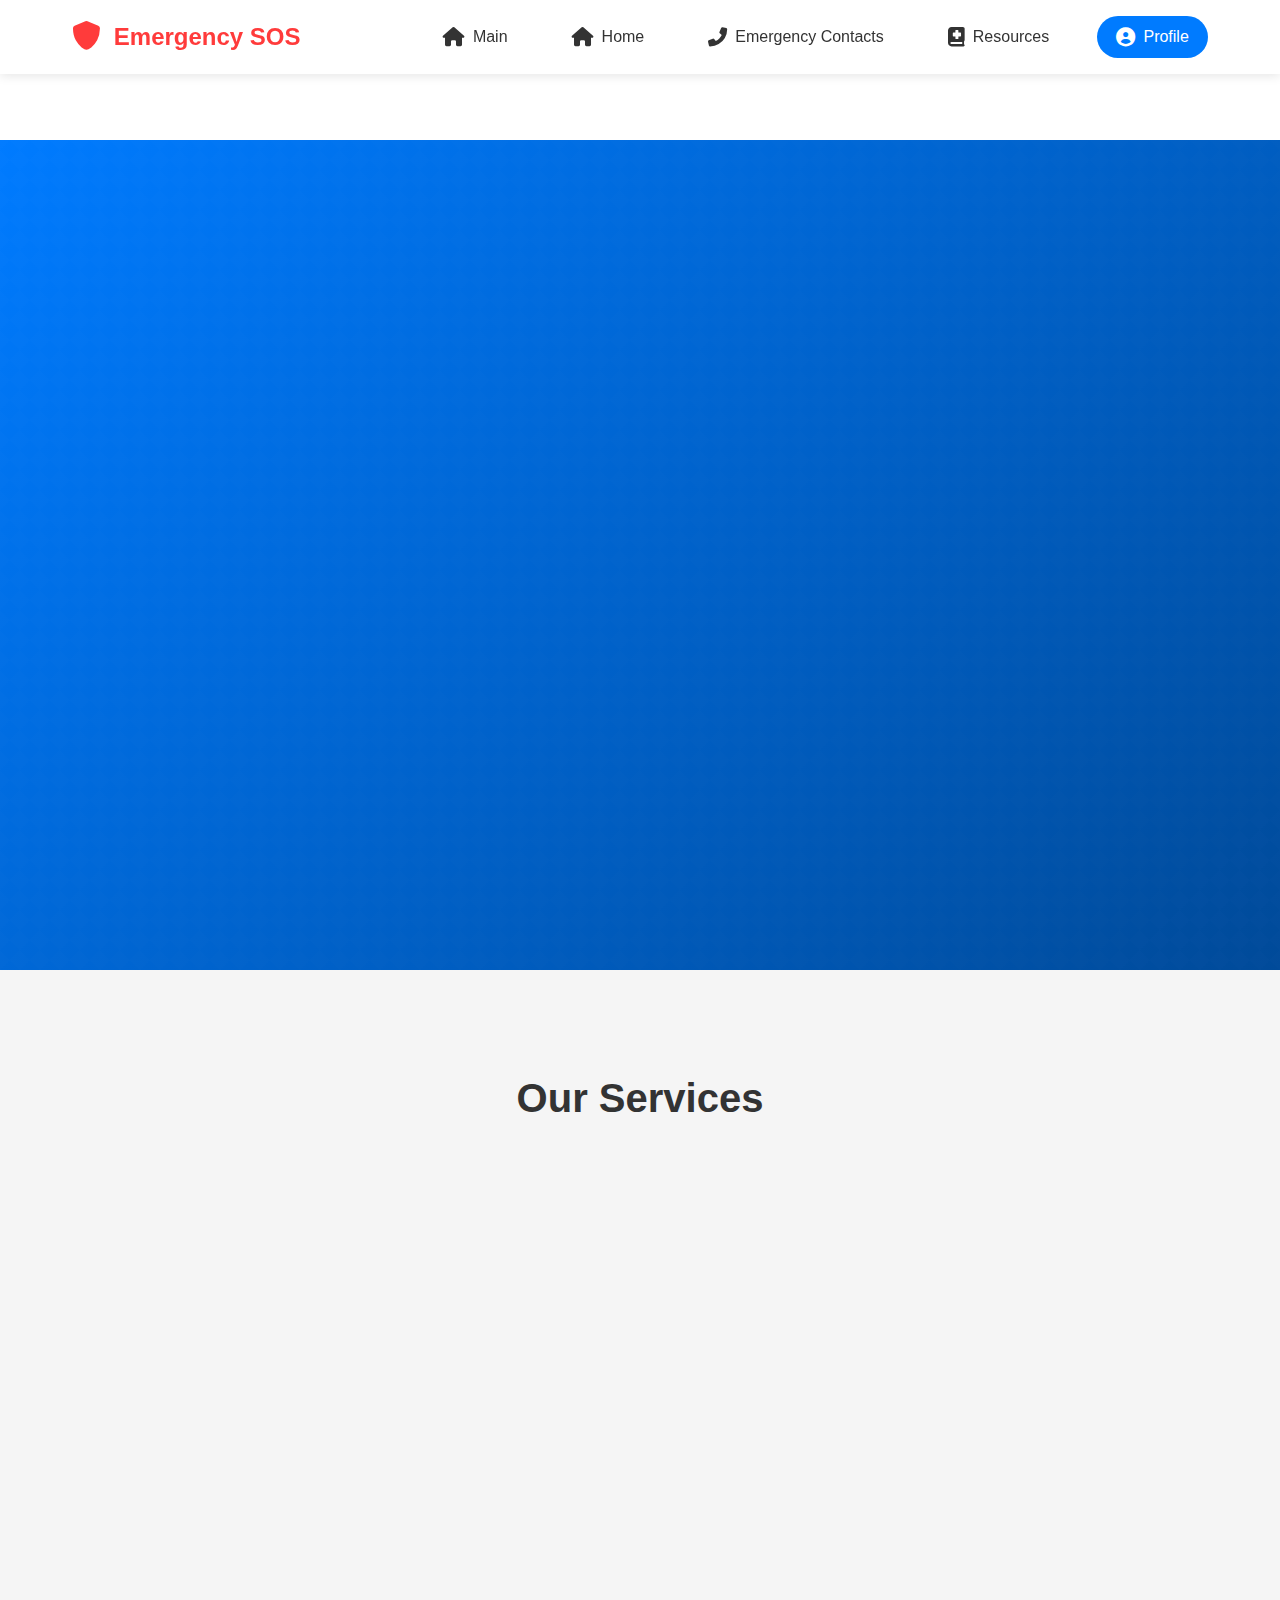
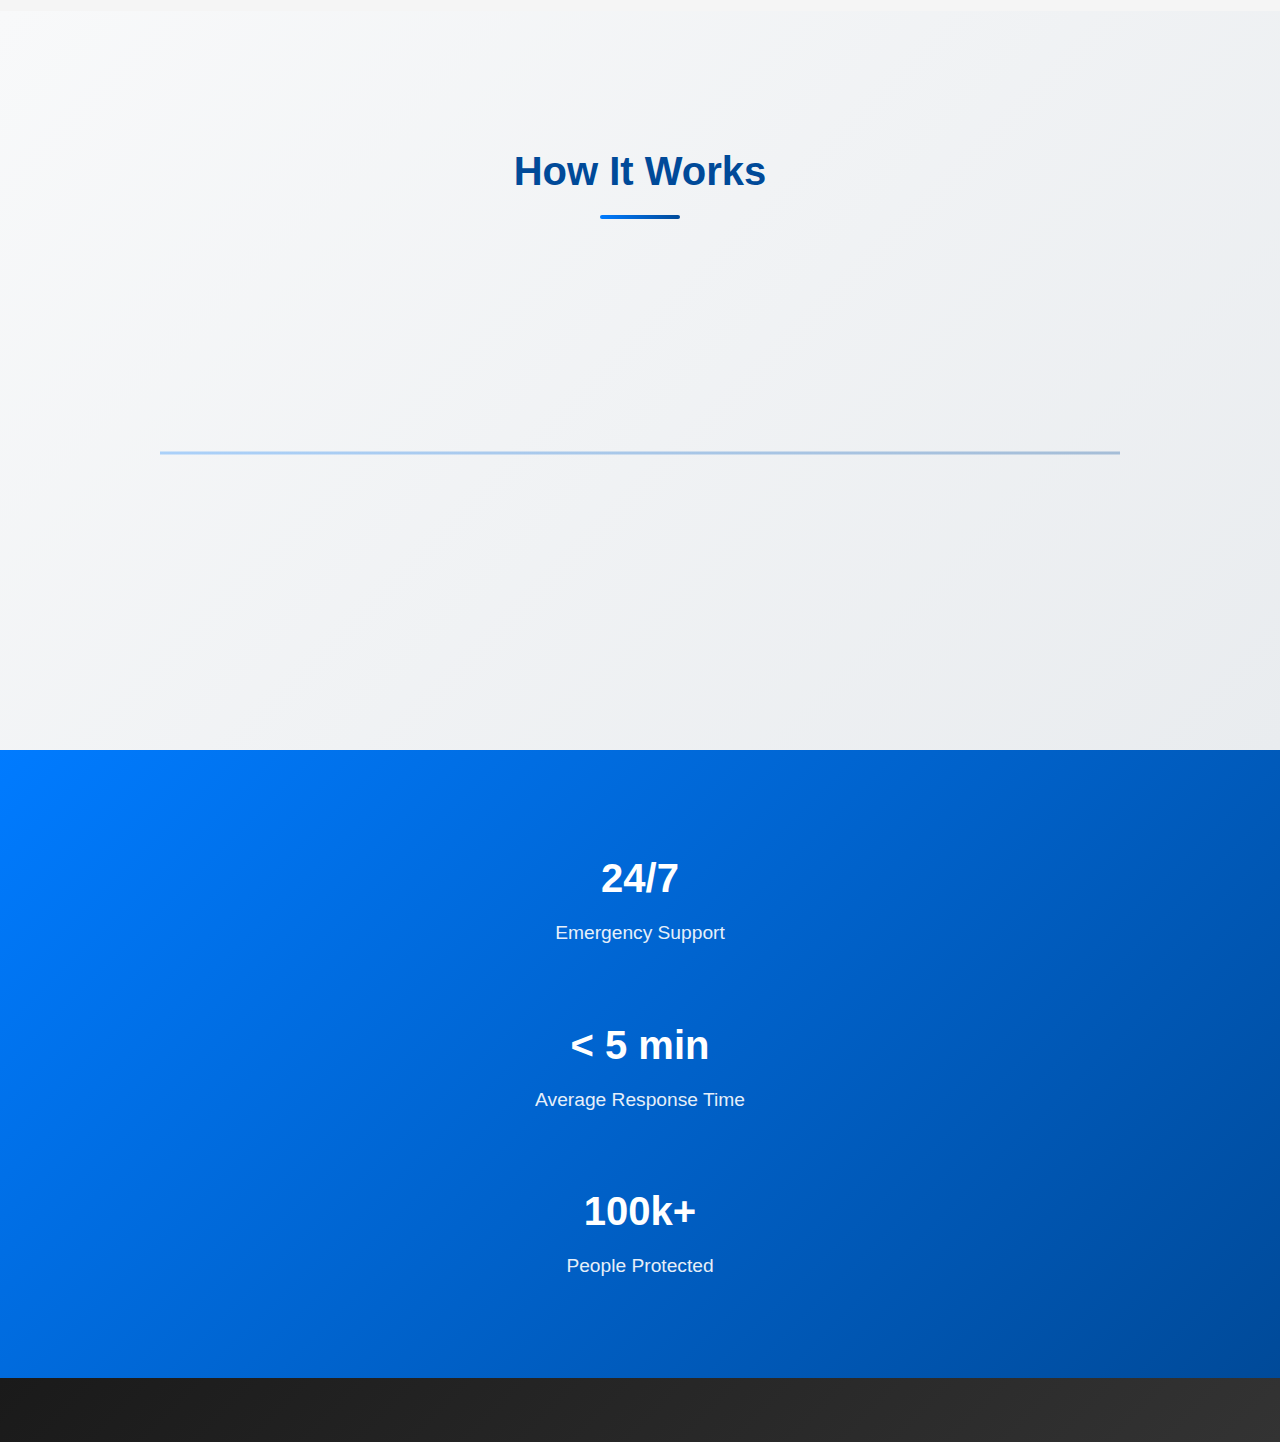
<file: home.html>
<!DOCTYPE html>
<html lang="en">
<head>
    <meta charset="UTF-8">
    <meta name="viewport" content="width=device-width, initial-scale=1.0">
    <title>Home - Emergency SOS System</title>
    <!-- CSS Files -->
    <link rel="stylesheet" href="style.css">
    <link rel="stylesheet" href="home.css">
    <link rel="stylesheet" href="https://cdnjs.cloudflare.com/ajax/libs/font-awesome/6.0.0/css/all.min.css">
</head>
<body>
    <!-- Include the same header/navbar -->
    <header>
        <nav>
            <div class="logo">
                <i class="fas fa-shield-alt"></i>
                <span>Emergency SOS</span>
            </div>
            <div class="nav-toggle" id="nav-toggle">
                <span></span>
                <span></span>
                <span></span>
            </div>
            <div class="nav-links">
                <a href="index.html" class="nav-link">
                    <i class="fas fa-house"></i>
                    <span>Main</span>
                </a>
                <a href="home.html" class="nav-link active">
                    <i class="fas fa-home"></i>
                    <span>Home</span>
                </a>
                <a href="emergency-contacts.html" class="nav-link">
                    <i class="fas fa-phone-alt"></i>
                    <span>Emergency Contacts</span>
                </a>
                <a href="resources.html" class="nav-link">
                    <i class="fas fa-book-medical"></i>
                    <span>Resources</span>
                </a>
                <a href="#profile" class="nav-link profile-link">
                    <i class="fas fa-user-circle"></i>
                    <span>Profile</span>
                </a>
            </div>
        </nav>
    </header>

    <main>
        <!-- Hero Section -->
        <section class="hero">
            <div class="hero-content">
                <h1>Your Safety is Our Priority</h1>
                <p>24/7 Emergency Response System for Immediate Assistance</p>
                <div class="hero-buttons">
                    <a href="#sos" class="primary-btn">Emergency SOS</a>
                    <a href="#learn" class="secondary-btn">Learn More</a>
                </div>
            </div>
        </section>

        <!-- Features Section -->
        <section class="features">
            <h2>Our Services</h2>
            <div class="features-grid">
                <div class="feature-card">
                    <i class="fas fa-ambulance"></i>
                    <h3>Quick Response</h3>
                    <p>Immediate emergency response with real-time location tracking</p>
                </div>
                <div class="feature-card">
                    <i class="fas fa-map-marked-alt"></i>
                    <h3>Location Services</h3>
                    <p>Precise location sharing with emergency responders</p>
                </div>
                <div class="feature-card">
                    <i class="fas fa-users"></i>
                    <h3>Family Alerts</h3>
                    <p>Automatic notifications to emergency contacts</p>
                </div>
                <div class="feature-card">
                    <i class="fas fa-comments"></i>
                    <h3>24/7 Support</h3>
                    <p>Round-the-clock emergency chat support</p>
                </div>
            </div>
        </section>

        <!-- How It Works Section -->
        <section class="how-it-works">
            <h2>How It Works</h2>
            <div class="steps-container">
                <div class="steps">
                    <div class="step-card">
                        <div class="step-number">1</div>
                        <div class="step-icon">
                            <i class="fas fa-exclamation-circle"></i>
                        </div>
                        <h3>Press SOS</h3>
                        <p>Activate emergency response with one tap in critical situations</p>
                        <div class="step-arrow">
                            <i class="fas fa-chevron-right"></i>
                        </div>
                    </div>
                    <div class="step-card">
                        <div class="step-number">2</div>
                        <div class="step-icon">
                            <i class="fas fa-location-dot"></i>
                        </div>
                        <h3>Share Location</h3>
                        <p>Your precise location is automatically shared with emergency services</p>
                        <div class="step-arrow">
                            <i class="fas fa-chevron-right"></i>
                        </div>
                    </div>
                    <div class="step-card">
                        <div class="step-number">3</div>
                        <div class="step-icon">
                            <i class="fas fa-truck-medical"></i>
                        </div>
                        <h3>Get Help</h3>
                        <p>Emergency responders are dispatched immediately to your location</p>
                    </div>
                </div>
                <div class="connection-line"></div>
            </div>
        </section>

        <!-- Statistics Section -->
        <section class="statistics">
            <div class="stat-card">
                <h3>24/7</h3>
                <p>Emergency Support</p>
            </div>
            <div class="stat-card">
                <h3>< 5 min</h3>
                <p>Average Response Time</p>
            </div>
            <div class="stat-card">
                <h3>100k+</h3>
                <p>People Protected</p>
            </div>
        </section>
    </main>

    <!-- Include the same footer -->
    <footer>
        <!-- Footer content remains the same -->
    </footer>

    <script src="script.js"></script>
</body>
</html>
</file>
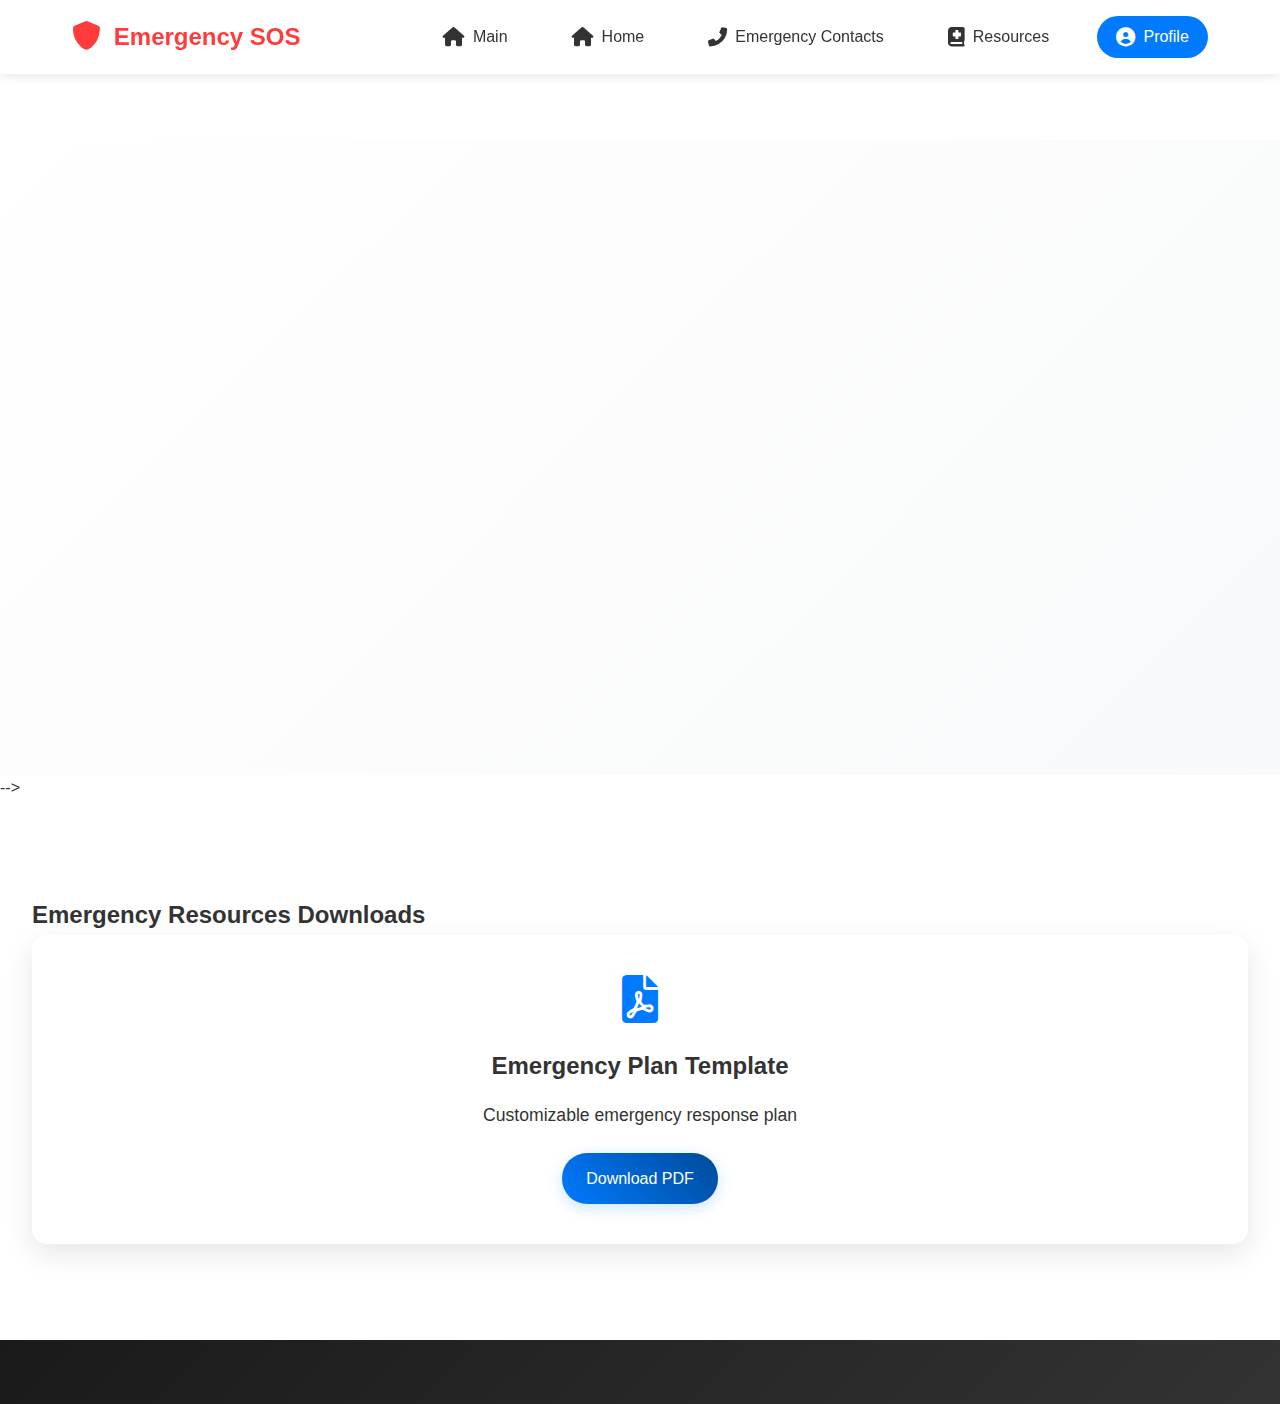
<file: resources.html>
<!DOCTYPE html>
<html lang="en">
<head>
    <meta charset="UTF-8">
    <meta name="viewport" content="width=device-width, initial-scale=1.0">
    <title>Resources - Emergency SOS System</title>
    <link rel="stylesheet" href="style.css">
    <link rel="stylesheet" href="resources.css">
    <link rel="stylesheet" href="https://cdnjs.cloudflare.com/ajax/libs/font-awesome/6.0.0/css/all.min.css">
</head>
<body>
    <!-- Same header/navbar -->
    <header>
        <nav>
            <div class="logo">
                <i class="fas fa-shield-alt"></i>
                <span>Emergency SOS</span>
            </div>
            <div class="nav-toggle" id="nav-toggle">
                <span></span>
                <span></span>
                <span></span>
            </div>
            <div class="nav-links">
                <a href="index.html" class="nav-link">
                    <i class="fas fa-house"></i>
                    <span>Main</span>
                </a>
                <a href="home.html" class="nav-link">
                    <i class="fas fa-home"></i>
                    <span>Home</span>
                </a>
                <a href="emergency-contacts.html" class="nav-link">
                    <i class="fas fa-phone-alt"></i>
                    <span>Emergency Contacts</span>
                </a>
                <a href="resources.html" class="nav-link active">
                    <i class="fas fa-book-medical"></i>
                    <span>Resources</span>
                </a>
                <a href="#profile" class="nav-link profile-link">
                    <i class="fas fa-user-circle"></i>
                    <span>Profile</span>
                </a>
            </div>
        </nav>
    </header>

    <main>
        <!-- Resource Categories -->
        <section class="resource-categories">
            <h1>Emergency Resources</h1>
            <div class="categories-grid">
                <div class="category-card">
                    <i class="fas fa-first-aid"></i>
                    <h3>First Aid Guides</h3>
                    <p>Step-by-step emergency first aid procedures</p>
                    <a href="#first-aid" class="category-link">Learn More</a>
                </div>
                <!-- More category cards -->
            </div>
        </section>

        <!-- Educational Content -->
        <!-- <section class="educational-content">
            <h2>Safety Education</h2>
            <div class="content-grid">
                <article class="content-card">
                    <img src="path/to/image.jpg" alt="Safety Training">
                    <h3>Emergency Preparedness</h3>
                    <p>Learn how to prepare for various emergencies</p>
                    <a href="#learn-more" class="read-more">Read More</a>
                </article>
                <!-- More content cards -->
            </div>
        </section> -->

        <!-- Downloads Section -->
        <section class="downloads">
            <h2>Emergency Resources Downloads</h2>
            <div class="downloads-grid">
                <div class="download-card">
                    <i class="fas fa-file-pdf"></i>
                    <h3>Emergency Plan Template</h3>
                    <p>Customizable emergency response plan</p>
                    <a href="#download" class="download-btn">Download PDF</a>
                </div>
                <!-- More download cards -->
            </div>
        </section>
    </main>

    <!-- Same footer -->
    <footer>
        <!-- ... footer content ... -->
    </footer>
</body>
</html>
</file>
<file: style.css>
:root {
    --primary-red: #ff3b3b;
    --primary-blue: #007bff;
    --dark-blue: #004a99;
    --white: #ffffff;
    --light-gray: #f5f5f5;
    --dark-gray: #333333;
}

* {
    margin: 0;
    padding: 0;
    box-sizing: border-box;
}

body {
    font-family: 'Arial', sans-serif;
    line-height: 1.6;
    color: var(--dark-gray);
    opacity: 1;
    transition: opacity 0.3s ease;
}

body.page-transition {
    opacity: 0;
}

/* Header Styles */
header {
    background-color: rgba(255, 255, 255, 0.95);
    backdrop-filter: blur(10px);
    box-shadow: 0 2px 10px rgba(0,0,0,0.1);
    position: fixed;
    width: 100%;
    top: 0;
    z-index: 1000;
    transition: all 0.3s ease;
}

header.scrolled {
    background-color: rgba(255, 255, 255, 0.98);
    box-shadow: 0 2px 20px rgba(0,0,0,0.1);
}

nav {
    display: flex;
    justify-content: space-between;
    align-items: center;
    padding: 1rem 2rem;
    max-width: 1200px;
    margin: 0 auto;
}

.logo {
    display: flex;
    align-items: center;
    gap: 0.8rem;
    font-size: 1.5rem;
    font-weight: bold;
    color: var(--primary-red);
    transition: transform 0.3s ease;
}

.logo:hover {
    transform: scale(1.05);
}

.logo i {
    font-size: 1.8rem;
    animation: shield-pulse 2s infinite;
}

@keyframes shield-pulse {
    0% {
        transform: scale(1);
    }
    50% {
        transform: scale(1.1);
    }
    100% {
        transform: scale(1);
    }
}

/* Navigation Links */
.nav-links {
    display: flex;
    gap: 2rem;
    align-items: center;
}

.nav-link {
    color: var(--dark-gray);
    text-decoration: none;
    font-weight: 500;
    display: flex;
    align-items: center;
    gap: 0.5rem;
    padding: 0.5rem 1rem;
    border-radius: 8px;
    transition: all 0.3s ease;
    position: relative;
}

.nav-link i {
    font-size: 1.2rem;
    transition: transform 0.3s ease;
}

.nav-link:hover {
    color: var(--primary-blue);
    background-color: rgba(0, 123, 255, 0.1);
}

.nav-link:hover i {
    transform: translateY(-2px);
}

.nav-link::after {
    content: '';
    position: absolute;
    bottom: -2px;
    left: 0;
    width: 100%;
    height: 2px;
    background-color: var(--primary-blue);
    transform: scaleX(0);
    transition: transform 0.3s ease;
}

.nav-link:hover::after {
    transform: scaleX(1);
}

/* Profile Link Special Styling */
.profile-link {
    background-color: var(--primary-blue);
    color: var(--white);
    border-radius: 25px;
    padding: 0.5rem 1.2rem;
}

.profile-link:hover {
    background-color: var(--dark-blue);
    color: var(--white);
    transform: translateY(-2px);
    box-shadow: 0 4px 10px rgba(0, 123, 255, 0.3);
}

.profile-link::after {
    display: none;
}

/* Mobile Navigation Toggle */
.nav-toggle {
    display: none;
    flex-direction: column;
    gap: 6px;
    cursor: pointer;
    padding: 0.5rem;
    z-index: 1001;
}

.nav-toggle span {
    display: block;
    width: 25px;
    height: 3px;
    background-color: var(--dark-gray);
    border-radius: 3px;
    transition: all 0.3s ease;
}

/* Main Content Spacing */
main {
    padding-top: 70px; /* Account for fixed header */
}

/* Emergency Panel Enhancements */
#emergency-panel {
    text-align: center;
    padding: 2rem 1rem;
    background: linear-gradient(135deg, var(--primary-blue), var(--dark-blue));
    color: var(--white);
    min-height: 100vh;
    display: flex;
    flex-direction: column;
    justify-content: center;
    align-items: center;
    gap: 2rem;
}

.tagline {
    max-width: 800px;
    margin: 0 auto;
}

#emergency-panel h1 {
    font-size: 3.5rem;
    margin-bottom: 1rem;
    text-shadow: 0 2px 4px rgba(0,0,0,0.2);
    background: linear-gradient(45deg, #fff, #f0f0f0);
    -webkit-background-clip: text;
    -webkit-text-fill-color: transparent;
    animation: glow 2s ease-in-out infinite alternate;
}

.subtitle {
    font-size: 1.5rem;
    opacity: 0.9;
    margin-bottom: 2rem;
    font-weight: 300;
    text-shadow: 0 2px 4px rgba(0,0,0,0.1);
}

/* SOS Button Enhancement */
.sos-container {
    width: 100%;
    display: flex;
    justify-content: center;
    align-items: center;
    margin: 2rem 0;
}

#sos-button {
    width: 250px;
    height: 250px;
    border-radius: 50%;
    background: radial-gradient(circle at center, #ff3b3b, #ff0000);
    color: var(--white);
    border: none;
    font-size: 3rem;
    cursor: pointer;
    display: flex;
    flex-direction: column;
    align-items: center;
    justify-content: center;
    gap: 0.5rem;
    transition: all 0.3s ease;
    position: relative;
    box-shadow: 0 0 30px rgba(255, 0, 0, 0.3);
}

#sos-button i {
    font-size: 4rem;
    margin-bottom: 0.5rem;
}

#sos-button .sos-hint {
    font-size: 1rem;
    opacity: 0.8;
}

#sos-button:hover {
    transform: scale(1.05);
    box-shadow: 0 0 50px rgba(255, 0, 0, 0.5);
}

#sos-button:active {
    transform: scale(0.95);
    background: radial-gradient(circle at center, #ff0000, #cc0000);
}

/* Enhanced Pulse Animation */
.pulse {
    animation: pulse 2s infinite;
}

@keyframes pulse {
    0% {
        box-shadow: 0 0 0 0 rgba(255, 59, 59, 0.7);
    }
    70% {
        box-shadow: 0 0 0 30px rgba(255, 59, 59, 0);
    }
    100% {
        box-shadow: 0 0 0 0 rgba(255, 59, 59, 0);
    }
}

@keyframes glow {
    from {
        text-shadow: 0 0 5px #fff, 0 0 10px #fff, 0 0 15px var(--primary-blue);
    }
    to {
        text-shadow: 0 0 10px #fff, 0 0 20px #fff, 0 0 30px var(--primary-blue);
    }
}

/* Quick Actions Enhancement */
.quick-actions {
    display: flex;
    gap: 2rem;
    justify-content: center;
    flex-wrap: wrap;
    margin-top: 2rem;
    width: 100%;
    max-width: 1200px;
    padding: 0 1rem;
}

.action-btn {
    flex: 1;
    min-width: 250px;
    max-width: 300px;
    padding: 1.5rem;
    border: none;
    border-radius: 15px;
    background: rgba(255, 255, 255, 0.95);
    color: var(--primary-blue);
    cursor: pointer;
    transition: all 0.3s ease;
    position: relative;
    overflow: hidden;
}

.btn-content {
    display: flex;
    flex-direction: column;
    align-items: center;
    gap: 0.5rem;
}

.action-btn i {
    font-size: 2rem;
    margin-bottom: 0.5rem;
}

.action-btn span {
    font-size: 1.2rem;
    font-weight: 600;
}

.btn-description {
    font-size: 0.9rem;
    opacity: 0.8;
    font-weight: normal;
}

.action-btn:hover {
    transform: translateY(-5px);
    background: var(--white);
    box-shadow: 0 10px 20px rgba(0,0,0,0.2);
}

.action-btn:active {
    transform: translateY(0);
}

/* Ripple Effect */
.ripple {
    position: relative;
    overflow: hidden;
}

.ripple::after {
    content: '';
    position: absolute;
    width: 100%;
    height: 100%;
    top: 0;
    left: 0;
    background: rgba(255, 255, 255, 0.3);
    transform: scale(0);
    transition: transform 0s;
    border-radius: 15px;
}

.ripple:active::after {
    transform: scale(2);
    transition: transform 0.5s;
    opacity: 0;
}

/* Responsive Design Enhancement */
@media (max-width: 768px) {
    #emergency-panel {
        padding: 4rem 1rem;
    }

    #emergency-panel h1 {
        font-size: 2.5rem;
    }

    .subtitle {
        font-size: 1.2rem;
    }

    #sos-button {
        width: 200px;
        height: 200px;
        font-size: 2.5rem;
    }

    #sos-button i {
        font-size: 3rem;
    }

    .quick-actions {
        flex-direction: column;
        align-items: center;
        gap: 1rem;
    }

    .action-btn {
        width: 100%;
        max-width: none;
    }

    .nav-toggle {
        display: flex;
    }

    .nav-links {
        position: fixed;
        top: 0;
        right: -100%;
        height: 100vh;
        width: 80%;
        max-width: 300px;
        background-color: var(--white);
        flex-direction: column;
        padding: 5rem 2rem;
        transition: all 0.3s ease;
        box-shadow: -5px 0 15px rgba(0,0,0,0.1);
    }

    .nav-links.active {
        right: 0;
    }

    .nav-link {
        width: 100%;
        justify-content: flex-start;
        padding: 1rem;
    }

    .nav-link::after {
        display: none;
    }

    /* Hamburger Animation */
    .nav-toggle.active span:nth-child(1) {
        transform: translateY(9px) rotate(45deg);
    }

    .nav-toggle.active span:nth-child(2) {
        opacity: 0;
    }

    .nav-toggle.active span:nth-child(3) {
        transform: translateY(-9px) rotate(-45deg);
    }
}

@media (max-width: 480px) {
    #emergency-panel h1 {
        font-size: 2rem;
    }

    #sos-button {
        width: 150px;
        height: 150px;
        font-size: 2rem;
    }

    #sos-button i {
        font-size: 2.5rem;
    }
}

/* Map Section Enhancement */
#map-section {
    display: grid;
    grid-template-columns: 2fr 1fr;
    gap: 2rem;
    padding: 2rem;
    margin-top: 2rem;
    max-width: 1400px;
    margin: 2rem auto;
}

.map-container {
    position: relative;
    border-radius: 15px;
    overflow: hidden;
    box-shadow: 0 4px 20px rgba(0,0,0,0.1);
    transition: transform 0.3s ease;
}

.map-container:hover {
    transform: translateY(-5px);
}

#map {
    height: 600px;
    width: 100%;
    border-radius: 15px;
    opacity: 0;
    transform: translateY(20px);
}

.animate-in {
    animation: fadeInUp 0.6s ease forwards;
}

@keyframes fadeInUp {
    from {
        opacity: 0;
        transform: translateY(20px);
    }
    to {
        opacity: 1;
        transform: translateY(0);
    }
}

.map-overlay {
    position: absolute;
    top: 1rem;
    right: 1rem;
    z-index: 1;
}

.map-controls {
    display: flex;
    gap: 0.5rem;
    background: rgba(255, 255, 255, 0.9);
    padding: 0.5rem;
    border-radius: 10px;
    backdrop-filter: blur(5px);
}

.map-btn {
    width: 40px;
    height: 40px;
    border: none;
    border-radius: 8px;
    background: var(--white);
    color: var(--primary-blue);
    cursor: pointer;
    transition: all 0.3s ease;
    display: flex;
    align-items: center;
    justify-content: center;
    font-size: 1.2rem;
    box-shadow: 0 2px 5px rgba(0,0,0,0.1);
}

.map-btn:hover {
    background: var(--primary-blue);
    color: var(--white);
    transform: translateY(-2px);
}

/* Nearby Services Enhancement */
#nearby-services {
    background: var(--white);
    border-radius: 15px;
    box-shadow: 0 4px 20px rgba(0,0,0,0.1);
    overflow: hidden;
    opacity: 0;
    transform: translateX(20px);
}

.services-header {
    padding: 1.5rem;
    background: linear-gradient(to right, var(--primary-blue), var(--dark-blue));
    color: var(--white);
}

.services-header h3 {
    margin-bottom: 1rem;
    font-size: 1.5rem;
}

.services-filter {
    display: flex;
    gap: 0.5rem;
    flex-wrap: wrap;
}

.filter-btn {
    padding: 0.5rem 1rem;
    border: none;
    border-radius: 20px;
    background: rgba(255, 255, 255, 0.2);
    color: var(--white);
    cursor: pointer;
    transition: all 0.3s ease;
    font-size: 0.9rem;
    display: flex;
    align-items: center;
    gap: 0.5rem;
}

.filter-btn:hover,
.filter-btn.active {
    background: var(--white);
    color: var(--primary-blue);
}

#services-list {
    max-height: 450px;
    overflow-y: auto;
    padding: 1rem;
}

.service-item {
    display: flex;
    justify-content: space-between;
    align-items: center;
    gap: 1rem;
    padding: 1.5rem;
    margin-bottom: 1rem;
    background: var(--white);
    border-radius: 10px;
    box-shadow: 0 2px 10px rgba(0,0,0,0.05);
    transition: all 0.3s ease;
    border-left: 4px solid var(--primary-blue);
}

.service-content {
    display: flex;
    align-items: center;
    gap: 1rem;
    flex: 1;
}

.service-icon {
    width: 50px;
    height: 50px;
    display: flex;
    align-items: center;
    justify-content: center;
    background: rgba(0, 123, 255, 0.1);
    border-radius: 50%;
    color: var(--primary-blue);
    font-size: 1.5rem;
}

.service-details {
    flex: 1;
}

.service-details h4 {
    margin-bottom: 0.5rem;
    color: var(--dark-gray);
    font-size: 1.1rem;
}

.service-details p {
    color: var(--dark-gray);
    font-size: 0.9rem;
    margin: 0.2rem 0;
}

.emergency-phone {
    color: var(--primary-red) !important;
    font-weight: bold;
}

.service-actions {
    display: flex;
    gap: 0.5rem;
    flex-wrap: wrap;
}

/* Map Info Window Styles */
.service-info {
    padding: 0.5rem;
    max-width: 300px;
}

.service-info h3 {
    margin-bottom: 0.5rem;
    color: var(--primary-blue);
}

.service-info p {
    margin-bottom: 0.5rem;
}

.map-action-btn {
    padding: 0.5rem 1rem;
    border: none;
    border-radius: 5px;
    background: var(--primary-blue);
    color: var(--white);
    cursor: pointer;
    transition: all 0.3s ease;
    display: flex;
    align-items: center;
    gap: 0.5rem;
    margin-top: 0.5rem;
    width: 100%;
}

.map-action-btn:hover {
    background: var(--dark-blue);
}

/* Custom Scrollbar */
.custom-scrollbar {
    scrollbar-width: thin;
    scrollbar-color: var(--primary-blue) #f0f0f0;
}

.custom-scrollbar::-webkit-scrollbar {
    width: 8px;
}

.custom-scrollbar::-webkit-scrollbar-track {
    background: #f0f0f0;
    border-radius: 4px;
}

.custom-scrollbar::-webkit-scrollbar-thumb {
    background: var(--primary-blue);
    border-radius: 4px;
}

/* Responsive Design for Map Section */
@media (max-width: 992px) {
    #map-section {
        grid-template-columns: 1fr;
        padding: 1rem;
    }

    #map {
        height: 400px;
    }

    #nearby-services {
        transform: translateY(20px);
    }
}

@media (max-width: 576px) {
    .services-filter {
        gap: 0.25rem;
    }

    .filter-btn {
        padding: 0.4rem 0.8rem;
        font-size: 0.8rem;
    }
}

/* Chat Widget Styles */
#chat-widget {
    position: fixed;
    bottom: 2rem;
    right: 2rem;
    width: 300px;
    background-color: var(--white);
    border-radius: 10px;
    box-shadow: 0 0 20px rgba(0,0,0,0.1);
    z-index: 1000;
    transition: transform 0.3s, opacity 0.3s;
}

.chat-header {
    background-color: var(--primary-blue);
    color: var(--white);
    padding: 1rem;
    border-radius: 10px 10px 0 0;
    display: flex;
    justify-content: space-between;
    align-items: center;
}

.chat-messages {
    height: 300px;
    overflow-y: auto;
    padding: 1rem;
    background-color: #f8f9fa;
}

.message {
    margin-bottom: 1rem;
    padding: 0.5rem 1rem;
    background-color: var(--white);
    border-radius: 5px;
    box-shadow: 0 1px 3px rgba(0,0,0,0.1);
}

.chat-input {
    display: flex;
    padding: 1rem;
    gap: 0.5rem;
    border-top: 1px solid #eee;
}

.chat-input input {
    flex: 1;
    padding: 0.5rem 1rem;
    border: 1px solid #ddd;
    border-radius: 5px;
    outline: none;
}

.chat-input input:focus {
    border-color: var(--primary-blue);
}

.chat-input button {
    padding: 0.5rem 1rem;
    background-color: var(--primary-blue);
    color: var(--white);
    border: none;
    border-radius: 5px;
    cursor: pointer;
    transition: background-color 0.3s;
}

.chat-input button:hover {
    background-color: var(--dark-blue);
}

.hidden {
    display: none;
}

/* Enhanced Emergency Contacts Section */
#emergency-contacts {
    padding: 4rem 2rem;
    background: linear-gradient(135deg, var(--light-gray) 0%, #ffffff 100%);
}

#emergency-contacts h2 {
    text-align: center;
    font-size: 2.5rem;
    margin-bottom: 3rem;
    color: var(--dark-blue);
    position: relative;
    padding-bottom: 1rem;
}

#emergency-contacts h2::after {
    content: '';
    position: absolute;
    bottom: 0;
    left: 50%;
    transform: translateX(-50%);
    width: 100px;
    height: 4px;
    background: linear-gradient(to right, var(--primary-blue), var(--dark-blue));
    border-radius: 2px;
}

.contacts-grid {
    display: grid;
    grid-template-columns: repeat(auto-fit, minmax(280px, 1fr));
    gap: 2rem;
    max-width: 1400px;
    margin: 0 auto;
    padding: 1rem;
}

.contact-card {
    background: var(--white);
    border-radius: 20px;
    padding: 2rem;
    text-align: center;
    box-shadow: 0 10px 30px rgba(0, 0, 0, 0.1);
    transition: all 0.3s ease;
    position: relative;
    overflow: hidden;
    animation: cardFloat 0.5s ease-out forwards;
    opacity: 0;
    transform: translateY(30px);
}

.contact-card:hover {
    transform: translateY(-10px);
    box-shadow: 0 15px 40px rgba(0, 0, 0, 0.15);
}

.contact-card::before {
    content: '';
    position: absolute;
    top: 0;
    left: 0;
    width: 100%;
    height: 4px;
    background: linear-gradient(to right, var(--primary-blue), var(--dark-blue));
}

.card-icon {
    width: 80px;
    height: 80px;
    background: linear-gradient(135deg, var(--primary-blue), var(--dark-blue));
    border-radius: 50%;
    display: flex;
    align-items: center;
    justify-content: center;
    margin: 0 auto 1.5rem;
    transition: all 0.3s ease;
}

.card-icon i {
    font-size: 2rem;
    color: var(--white);
    transition: all 0.3s ease;
}

.contact-card:hover .card-icon {
    transform: scale(1.1) rotate(5deg);
}

.contact-card:hover .card-icon i {
    transform: scale(1.1);
}

.contact-card h3 {
    color: var(--dark-gray);
    font-size: 1.5rem;
    margin-bottom: 1rem;
}

.contact-card .phone {
    color: var(--primary-red);
    font-size: 1.3rem;
    font-weight: bold;
    margin-bottom: 1.5rem;
}

.card-actions {
    margin-top: 1rem;
}

.call-btn {
    background: linear-gradient(45deg, var(--primary-blue), var(--dark-blue));
    color: var(--white);
    border: none;
    padding: 0.8rem 1.5rem;
    border-radius: 25px;
    font-size: 1rem;
    cursor: pointer;
    transition: all 0.3s ease;
    display: flex;
    align-items: center;
    justify-content: center;
    gap: 0.5rem;
    margin: 0 auto;
    box-shadow: 0 4px 15px rgba(0, 123, 255, 0.2);
}

.call-btn:hover {
    transform: translateY(-2px);
    box-shadow: 0 6px 20px rgba(0, 123, 255, 0.3);
}

.call-btn:active {
    transform: translateY(0);
}

/* Card Type-specific Styles */
.contact-card[data-type="ambulance"] .card-icon {
    background: linear-gradient(135deg, #ff3b3b, #ff0000);
}

.contact-card[data-type="police"] .card-icon {
    background: linear-gradient(135deg, #2196F3, #1976D2);
}

.contact-card[data-type="fire"] .card-icon {
    background: linear-gradient(135deg, #FF5722, #E64A19);
}

.contact-card[data-type="poison"] .card-icon {
    background: linear-gradient(135deg, #9C27B0, #7B1FA2);
}

.contact-card[data-type="suicide"] .card-icon {
    background: linear-gradient(135deg, #4CAF50, #388E3C);
}

.contact-card[data-type="domestic"] .card-icon {
    background: linear-gradient(135deg, #FF9800, #F57C00);
}

/* Card Animation */
@keyframes cardFloat {
    0% {
        opacity: 0;
        transform: translateY(30px);
    }
    100% {
        opacity: 1;
        transform: translateY(0);
    }
}

/* Add animation delay for each card */
.contact-card:nth-child(1) { animation-delay: 0.1s; }
.contact-card:nth-child(2) { animation-delay: 0.2s; }
.contact-card:nth-child(3) { animation-delay: 0.3s; }
.contact-card:nth-child(4) { animation-delay: 0.4s; }
.contact-card:nth-child(5) { animation-delay: 0.5s; }
.contact-card:nth-child(6) { animation-delay: 0.6s; }

/* Responsive Design */
@media (max-width: 768px) {
    #emergency-contacts {
        padding: 3rem 1rem;
    }

    #emergency-contacts h2 {
        font-size: 2rem;
    }

    .contacts-grid {
        grid-template-columns: repeat(auto-fit, minmax(250px, 1fr));
        gap: 1.5rem;
    }

    .card-icon {
        width: 60px;
        height: 60px;
    }

    .card-icon i {
        font-size: 1.5rem;
    }

    .contact-card h3 {
        font-size: 1.3rem;
    }

    .contact-card .phone {
        font-size: 1.1rem;
    }
}

/* Enhanced Alert Banner Styles */
#alerts-section {
    padding: 2rem;
    max-width: 1200px;
    margin: 0 auto;
}

.alert-banner {
    background: linear-gradient(135deg, var(--primary-blue), var(--dark-blue));
    color: var(--white);
    padding: 1.5rem 2rem;
    margin: 1rem 0;
    border-radius: 15px;
    display: flex;
    align-items: center;
    gap: 1.5rem;
    box-shadow: 0 4px 20px rgba(0, 123, 255, 0.15);
    transition: all 0.3s ease;
    position: relative;
    overflow: hidden;
    animation: alertPulse 2s infinite;
}

.alert-banner::before {
    content: '';
    position: absolute;
    top: 0;
    left: 0;
    width: 100%;
    height: 100%;
    background: linear-gradient(45deg, transparent, rgba(255, 255, 255, 0.1), transparent);
    transform: translateX(-100%);
    animation: shimmer 3s infinite;
}

.alert-banner i {
    font-size: 2rem;
    animation: bellRing 2s infinite;
    color: rgba(255, 255, 255, 0.9);
}

.alert-content {
    flex: 1;
}

#alert-message {
    font-size: 1.2rem;
    font-weight: 500;
    margin-bottom: 0.5rem;
}

.alert-status {
    font-size: 0.9rem;
    opacity: 0.9;
    display: flex;
    align-items: center;
    gap: 0.5rem;
}

.status-indicator {
    width: 10px;
    height: 10px;
    background-color: #4CAF50;
    border-radius: 50%;
    animation: statusPulse 2s infinite;
}

@keyframes alertPulse {
    0% {
        box-shadow: 0 4px 20px rgba(0, 123, 255, 0.15);
    }
    50% {
        box-shadow: 0 4px 30px rgba(0, 123, 255, 0.3);
    }
    100% {
        box-shadow: 0 4px 20px rgba(0, 123, 255, 0.15);
    }
}

@keyframes bellRing {
    0%, 100% {
        transform: rotate(0);
    }
    10%, 30%, 50%, 70%, 90% {
        transform: rotate(10deg);
    }
    20%, 40%, 60%, 80% {
        transform: rotate(-10deg);
    }
}

@keyframes shimmer {
    0% {
        transform: translateX(-100%);
    }
    100% {
        transform: translateX(100%);
    }
}

@keyframes statusPulse {
    0% {
        transform: scale(1);
        opacity: 1;
    }
    50% {
        transform: scale(1.5);
        opacity: 0.7;
    }
    100% {
        transform: scale(1);
        opacity: 1;
    }
}

/* Alert States */
.alert-banner.warning {
    background: linear-gradient(135deg, #ff9800, #f57c00);
}

.alert-banner.danger {
    background: linear-gradient(135deg, #f44336, #d32f2f);
}

.alert-banner.success {
    background: linear-gradient(135deg, #4CAF50, #388E3C);
}

/* Responsive Design */
@media (max-width: 768px) {
    .alert-banner {
        flex-direction: column;
        text-align: center;
        padding: 1.5rem;
    }

    .alert-banner i {
        font-size: 1.8rem;
    }

    #alert-message {
        font-size: 1.1rem;
    }

    .alert-status {
        justify-content: center;
    }
}

/* Enhanced Footer Styles */
footer {
    position: relative;
    background: linear-gradient(135deg, #1a1a1a 0%, #333333 100%);
    color: var(--white);
    padding: 4rem 0 0 0;
    margin-top: 0;
}

.footer-wave {
    display: none;
}

.footer-content {
    max-width: 1400px;
    margin: 0 auto;
    display: grid;
    grid-template-columns: repeat(auto-fit, minmax(250px, 1fr));
    gap: 3rem;
    padding: 0 2rem 2rem;
    position: relative;
}

.footer-section {
    opacity: 0;
    transform: translateY(20px);
    animation: fadeInUp 0.6s ease forwards;
}

.footer-section:nth-child(1) { animation-delay: 0.2s; }
.footer-section:nth-child(2) { animation-delay: 0.4s; }
.footer-section:nth-child(3) { animation-delay: 0.6s; }
.footer-section:nth-child(4) { animation-delay: 0.8s; }

.logo-footer {
    display: flex;
    align-items: center;
    gap: 1rem;
    margin-bottom: 1.5rem;
}

.logo-footer i {
    font-size: 2.5rem;
    color: var(--primary-red);
    animation: pulse 2s infinite;
}

.logo-footer span {
    font-size: 1.8rem;
    font-weight: bold;
    background: linear-gradient(45deg, #fff, #ccc);
    -webkit-background-clip: text;
    -webkit-text-fill-color: transparent;
}

.about p {
    color: #ccc;
    margin-bottom: 1.5rem;
    line-height: 1.8;
}

.socials {
    display: flex;
    gap: 1rem;
}

.socials a {
    width: 40px;
    height: 40px;
    background: rgba(255, 255, 255, 0.1);
    border-radius: 50%;
    display: flex;
    align-items: center;
    justify-content: center;
    color: var(--white);
    font-size: 1.2rem;
    transition: all 0.3s ease;
}

.socials a:hover {
    background: var(--primary-blue);
    transform: translateY(-5px);
}

.footer-section h4 {
    color: var(--white);
    font-size: 1.3rem;
    margin-bottom: 1.5rem;
    position: relative;
    padding-bottom: 0.5rem;
}

.footer-section h4::after {
    content: '';
    position: absolute;
    left: 0;
    bottom: 0;
    width: 50px;
    height: 2px;
    background: var(--primary-blue);
}

.links-container {
    display: flex;
    flex-direction: column;
    gap: 0.8rem;
}

.footer-link {
    color: #ccc;
    text-decoration: none;
    display: flex;
    align-items: center;
    gap: 0.5rem;
    transition: all 0.3s ease;
}

.footer-link i {
    font-size: 0.8rem;
    transition: transform 0.3s ease;
}

.footer-link:hover {
    color: var(--primary-blue);
    transform: translateX(5px);
}

.footer-link:hover i {
    transform: translateX(3px);
}

.contact-details p {
    display: flex;
    align-items: center;
    gap: 1rem;
    color: #ccc;
    margin-bottom: 1rem;
}

.contact-details i {
    color: var(--primary-blue);
    font-size: 1.2rem;
}

.footer-bottom {
    background: rgba(0, 0, 0, 0.2);
    padding: 1.5rem 2rem;
    text-align: center;
    margin-top: 2rem;
}

.footer-bottom p {
    color: #999;
    margin-bottom: 1rem;
}

.footer-bottom-links {
    display: flex;
    justify-content: center;
    gap: 2rem;
}

.footer-bottom-links a {
    color: #999;
    text-decoration: none;
    font-size: 0.9rem;
    transition: color 0.3s ease;
}

.footer-bottom-links a:hover {
    color: var(--primary-blue);
}

/* Footer Animation */
@keyframes fadeInUp {
    from {
        opacity: 0;
        transform: translateY(20px);
    }
    to {
        opacity: 1;
        transform: translateY(0);
    }
}

/* Intersection Observer Animation */
.scroll-trigger {
    opacity: 0;
    transform: translateY(20px);
    transition: all 0.6s ease;
}

.scroll-trigger.visible {
    opacity: 1;
    transform: translateY(0);
}

/* Responsive Design */
@media (max-width: 768px) {
    .footer-wave {
        top: -50px;
    }

    .footer-wave svg {
        height: 50px;
    }

    .footer-content {
        grid-template-columns: 1fr;
        gap: 2rem;
        padding: 3rem 1.5rem 1.5rem;
    }

    .footer-section {
        text-align: center;
    }

    .footer-section h4::after {
        left: 50%;
        transform: translateX(-50%);
    }

    .socials {
        justify-content: center;
    }

    .footer-link {
        justify-content: center;
    }

    .contact-details p {
        justify-content: center;
    }

    .footer-bottom-links {
        flex-direction: column;
        gap: 1rem;
    }
}

/* Accessibility Enhancements */
@media (prefers-reduced-motion: reduce) {
    * {
        animation: none !important;
        transition: none !important;
    }
}

/* High Contrast Mode */
@media (prefers-contrast: high) {
    :root {
        --primary-red: #ff0000;
        --primary-blue: #0000ff;
        --dark-blue: #000080;
    }
}

/* Focus States for Accessibility */
button:focus,
a:focus,
input:focus {
    outline: 3px solid var(--primary-blue);
    outline-offset: 2px;
}

/* Print Styles */
@media print {
    .chat-widget,
    .quick-actions,
    #map-section {
        display: none;
    }
}

/* Trusted Contacts Section */
#trusted-contacts {
    padding: 4rem 2rem;
    background: linear-gradient(135deg, var(--light-gray) 0%, #ffffff 100%);
}

#trusted-contacts h2 {
    text-align: center;
    font-size: 2.5rem;
    margin-bottom: 3rem;
    color: var(--dark-blue);
    position: relative;
    padding-bottom: 1rem;
}

#trusted-contacts h2::after {
    content: '';
    position: absolute;
    bottom: 0;
    left: 50%;
    transform: translateX(-50%);
    width: 100px;
    height: 4px;
    background: linear-gradient(to right, var(--primary-blue), var(--dark-blue));
    border-radius: 2px;
}

.contacts-manager {
    max-width: 900px;
    margin: 0 auto;
    background: rgba(255, 255, 255, 0.9);
    border-radius: 20px;
    box-shadow: 0 10px 30px rgba(0, 0, 0, 0.1);
    overflow: hidden;
    animation: slideUpFade 0.6s ease-out;
}

@keyframes slideUpFade {
    from {
        opacity: 0;
        transform: translateY(30px);
    }
    to {
        opacity: 1;
        transform: translateY(0);
    }
}

#add-contact-form {
    background: var(--white);
    padding: 2rem;
    border-radius: 20px 20px 0 0;
    position: relative;
    overflow: hidden;
}

#add-contact-form::before {
    content: '';
    position: absolute;
    top: 0;
    left: 0;
    right: 0;
    height: 4px;
    background: linear-gradient(to right, var(--primary-blue), var(--dark-blue));
}

.form-group {
    display: grid;
    grid-template-columns: repeat(auto-fit, minmax(250px, 1fr));
    gap: 1.5rem;
    align-items: end;
    animation: fadeIn 0.4s ease-out;
}

@keyframes fadeIn {
    from {
        opacity: 0;
    }
    to {
        opacity: 1;
    }
}

.input-group {
    position: relative;
    margin-bottom: 0.5rem;
}

.form-group input {
    width: 100%;
    padding: 1rem;
    border: 2px solid #e0e0e0;
    border-radius: 10px;
    font-size: 1rem;
    transition: all 0.3s ease;
    background: var(--white);
}

.form-group input:focus {
    border-color: var(--primary-blue);
    box-shadow: 0 0 0 4px rgba(0, 123, 255, 0.1);
    outline: none;
}

.form-group input:hover {
    border-color: var(--primary-blue);
}

.form-group button[type="submit"] {
    background: linear-gradient(45deg, var(--primary-blue), var(--dark-blue));
    color: var(--white);
    padding: 1rem 2rem;
    border: none;
    border-radius: 10px;
    font-size: 1.1rem;
    cursor: pointer;
    transition: all 0.3s ease;
    display: flex;
    align-items: center;
    justify-content: center;
    gap: 0.5rem;
    box-shadow: 0 4px 15px rgba(0, 123, 255, 0.2);
}

.form-group button[type="submit"]:hover {
    transform: translateY(-2px);
    box-shadow: 0 6px 20px rgba(0, 123, 255, 0.3);
}

.form-group button[type="submit"]:active {
    transform: translateY(0);
}

.form-group button[type="submit"] i {
    font-size: 1.2rem;
    transition: transform 0.3s ease;
}

.form-group button[type="submit"]:hover i {
    transform: rotate(180deg);
}

/* Enhanced Contact List */
#contacts-list {
    padding: 2rem;
    background: var(--white);
    border-radius: 0 0 20px 20px;
}

.contact-item {
    background: var(--white);
    padding: 1.5rem;
    border-radius: 15px;
    margin-bottom: 1.5rem;
    display: flex;
    justify-content: space-between;
    align-items: center;
    box-shadow: 0 4px 15px rgba(0, 0, 0, 0.05);
    transition: all 0.3s ease;
    border-left: 4px solid var(--primary-blue);
    animation: slideInLeft 0.5s ease-out;
}

@keyframes slideInLeft {
    from {
        opacity: 0;
        transform: translateX(-30px);
    }
    to {
        opacity: 1;
        transform: translateX(0);
    }
}

.contact-item:hover {
    transform: translateX(5px);
    box-shadow: 0 6px 20px rgba(0, 0, 0, 0.1);
}

.contact-info {
    flex: 1;
    padding-right: 1rem;
}

.contact-info h4 {
    color: var(--dark-gray);
    font-size: 1.2rem;
    margin-bottom: 0.5rem;
}

.contact-info p {
    color: var(--dark-gray);
    font-size: 0.95rem;
    margin: 0.3rem 0;
    display: flex;
    align-items: center;
    gap: 0.5rem;
}

.contact-info p i {
    color: var(--primary-blue);
    font-size: 1rem;
}

.contact-actions {
    display: flex;
    gap: 0.8rem;
}

.contact-actions .action-btn {
    min-width: 40px;
    height: 40px;
    padding: 0;
    border-radius: 10px;
    display: flex;
    align-items: center;
    justify-content: center;
    font-size: 1.1rem;
    transition: all 0.3s ease;
}

.contact-actions .action-btn:hover {
    transform: translateY(-2px);
}

.contact-actions .delete {
    background: rgba(255, 59, 59, 0.1);
    color: var(--primary-red);
}

.contact-actions .delete:hover {
    background: var(--primary-red);
    color: var(--white);
}

/* Responsive Adjustments */
@media (max-width: 768px) {
    #trusted-contacts {
        padding: 3rem 1rem;
    }

    #trusted-contacts h2 {
        font-size: 2rem;
    }

    .form-group {
        grid-template-columns: 1fr;
    }

    .contact-item {
        flex-direction: column;
        gap: 1rem;
        text-align: center;
    }

    .contact-actions {
        width: 100%;
        justify-content: center;
    }

    .contact-info {
        padding-right: 0;
    }
}

/* Home Page Specific Styles */
.hero {
    background: linear-gradient(135deg, var(--primary-blue), var(--dark-blue));
    min-height: calc(100vh - 70px);
    display: flex;
    align-items: center;
    justify-content: center;
    position: relative;
    overflow: hidden;
    padding: 4rem 2rem;
    margin-top: 70px;
}

.hero::before {
    content: '';
    position: absolute;
    top: 0;
    left: 0;
    width: 100%;
    height: 100%;
    background: linear-gradient(45deg, rgba(255,255,255,0.1) 25%, transparent 25%),
                linear-gradient(-45deg, rgba(255,255,255,0.1) 25%, transparent 25%),
                linear-gradient(45deg, transparent 75%, rgba(255,255,255,0.1) 75%),
                linear-gradient(-45deg, transparent 75%, rgba(255,255,255,0.1) 75%);
    background-size: 20px 20px;
    animation: patternMove 20s linear infinite;
    opacity: 0.1;
}

.hero-content {
    text-align: center;
    color: var(--white);
    max-width: 800px;
    z-index: 1;
    opacity: 0;
    transform: translateY(30px);
    animation: fadeInUp 0.8s ease forwards;
}

.hero h1 {
    font-size: 4rem;
    margin-bottom: 1.5rem;
    background: linear-gradient(45deg, #fff, #f0f0f0);
    -webkit-background-clip: text;
    -webkit-text-fill-color: transparent;
    animation: titleGlow 2s ease-in-out infinite alternate;
}

.hero p {
    font-size: 1.5rem;
    margin-bottom: 2.5rem;
    opacity: 0;
    animation: fadeIn 0.8s ease 0.3s forwards;
}

.hero-buttons {
    display: flex;
    gap: 1.5rem;
    justify-content: center;
    opacity: 0;
    animation: fadeIn 0.8s ease 0.6s forwards;
}

/* Emergency Contacts Page Styles */
.emergency-numbers {
    padding: 6rem 2rem;
    margin-top: 70px;
    background: linear-gradient(135deg, #f8f9fa 0%, #e9ecef 100%);
    position: relative;
    overflow: hidden;
}

.emergency-numbers::before {
    content: '';
    position: absolute;
    width: 200%;
    height: 200%;
    background: radial-gradient(circle, rgba(0,123,255,0.1) 0%, transparent 70%);
    animation: rotate 30s linear infinite;
}

.emergency-numbers h1 {
    text-align: center;
    font-size: 3rem;
    margin-bottom: 4rem;
    color: var(--dark-blue);
    position: relative;
    opacity: 0;
    animation: slideDown 0.8s ease forwards;
}

.emergency-numbers h1::after {
    content: '';
    position: absolute;
    bottom: -10px;
    left: 50%;
    transform: translateX(-50%);
    width: 100px;
    height: 4px;
    background: linear-gradient(to right, var(--primary-blue), var(--dark-blue));
    border-radius: 2px;
}

.numbers-grid {
    display: grid;
    grid-template-columns: repeat(auto-fit, minmax(300px, 1fr));
    gap: 2rem;
    max-width: 1400px;
    margin: 0 auto;
    position: relative;
    z-index: 1;
}

/* Resources Page Styles */
.resource-categories {
    padding: 6rem 2rem;
    margin-top: 70px;
    background: linear-gradient(135deg, #ffffff 0%, #f8f9fa 100%);
    position: relative;
}

.resource-categories h1 {
    text-align: center;
    font-size: 3rem;
    margin-bottom: 4rem;
    color: var(--dark-blue);
    opacity: 0;
    animation: fadeInUp 0.8s ease forwards;
}

.categories-grid {
    display: grid;
    grid-template-columns: repeat(auto-fit, minmax(280px, 1fr));
    gap: 2.5rem;
    max-width: 1200px;
    margin: 0 auto;
}

.category-card {
    background: var(--white);
    border-radius: 20px;
    padding: 2.5rem 2rem;
    text-align: center;
    box-shadow: 0 10px 30px rgba(0, 0, 0, 0.1);
    transition: all 0.3s ease;
    position: relative;
    overflow: hidden;
    opacity: 0;
    transform: translateY(30px);
}

.category-card::before {
    content: '';
    position: absolute;
    top: 0;
    left: 0;
    width: 100%;
    height: 100%;
    background: linear-gradient(45deg, rgba(0,123,255,0.1), transparent);
    transform: translateX(-100%);
    transition: transform 0.6s ease;
}

.category-card:hover::before {
    transform: translateX(0);
}

/* Animations */
@keyframes patternMove {
    0% { background-position: 0 0; }
    100% { background-position: 40px 40px; }
}

@keyframes titleGlow {
    0% { text-shadow: 0 0 10px rgba(255,255,255,0.5); }
    100% { text-shadow: 0 0 20px rgba(255,255,255,0.8), 0 0 30px rgba(255,255,255,0.6); }
}

@keyframes rotate {
    0% { transform: rotate(0deg); }
    100% { transform: rotate(360deg); }
}

@keyframes slideDown {
    from {
        opacity: 0;
        transform: translateY(-30px);
    }
    to {
        opacity: 1;
        transform: translateY(0);
    }
}

@keyframes fadeIn {
    from { opacity: 0; }
    to { opacity: 1; }
}

/* Card Animations */
.category-card:nth-child(1) { animation: fadeInUp 0.6s ease 0.2s forwards; }
.category-card:nth-child(2) { animation: fadeInUp 0.6s ease 0.4s forwards; }
.category-card:nth-child(3) { animation: fadeInUp 0.6s ease 0.6s forwards; }
.category-card:nth-child(4) { animation: fadeInUp 0.6s ease 0.8s forwards; }

/* Responsive Design */
@media (max-width: 768px) {
    .hero {
        min-height: calc(100vh - 60px);
        padding: 3rem 1rem;
    }

    .hero h1 {
        font-size: 2.5rem;
    }

    .hero p {
        font-size: 1.2rem;
    }

    .hero-buttons {
        flex-direction: column;
        gap: 1rem;
    }

    .emergency-numbers,
    .resource-categories {
        padding: 4rem 1rem;
    }

    .emergency-numbers h1,
    .resource-categories h1 {
        font-size: 2rem;
        margin-bottom: 2rem;
    }

    .numbers-grid,
    .categories-grid {
        gap: 1.5rem;
    }
}

/* Button Styles */
.primary-btn, .secondary-btn {
    padding: 1rem 2rem;
    border-radius: 50px;
    font-size: 1.1rem;
    font-weight: 600;
    text-decoration: none;
    transition: all 0.3s ease;
    position: relative;
    overflow: hidden;
}

.primary-btn {
    background: var(--primary-red);
    color: var(--white);
    box-shadow: 0 4px 15px rgba(255, 59, 59, 0.3);
}

.secondary-btn {
    background: rgba(255, 255, 255, 0.1);
    color: var(--white);
    border: 2px solid var(--white);
}

.primary-btn:hover,
.secondary-btn:hover {
    transform: translateY(-3px);
}

.primary-btn::after,
.secondary-btn::after {
    content: '';
    position: absolute;
    top: 50%;
    left: 50%;
    width: 300%;
    height: 300%;
    background: rgba(255,255,255,0.2);
    transform: translate(-50%, -50%) scale(0);
    border-radius: 50%;
    transition: transform 0.6s ease;
}

.primary-btn:hover::after,
.secondary-btn:hover::after {
    transform: translate(-50%, -50%) scale(1);
}
</file>
<file: home.css>
/* Home Page Specific Styles */
.hero {
    background: linear-gradient(135deg, var(--primary-blue), var(--dark-blue));
    min-height: calc(100vh - 70px);
    display: flex;
    align-items: center;
    justify-content: center;
    position: relative;
    overflow: hidden;
    padding: 4rem 2rem;
    margin-top: 70px;
}

.hero::before {
    content: '';
    position: absolute;
    top: 0;
    left: 0;
    width: 100%;
    height: 100%;
    background: linear-gradient(45deg, rgba(255,255,255,0.1) 25%, transparent 25%),
                linear-gradient(-45deg, rgba(255,255,255,0.1) 25%, transparent 25%),
                linear-gradient(45deg, transparent 75%, rgba(255,255,255,0.1) 75%),
                linear-gradient(-45deg, transparent 75%, rgba(255,255,255,0.1) 75%);
    background-size: 20px 20px;
    animation: patternMove 20s linear infinite;
    opacity: 0.1;
}

.hero-content {
    text-align: center;
    color: var(--white);
    max-width: 800px;
    z-index: 1;
    opacity: 0;
    transform: translateY(30px);
    animation: fadeInUp 0.8s ease forwards;
}

.hero h1 {
    font-size: 3.5rem;
    margin-bottom: 1.5rem;
    background: linear-gradient(45deg, #fff, #f0f0f0);
    -webkit-background-clip: text;
    -webkit-text-fill-color: transparent;
    text-shadow: 0 2px 4px rgba(0,0,0,0.2);
    animation: titleGlow 2s ease-in-out infinite alternate;
}

.hero p {
    font-size: 1.5rem;
    margin-bottom: 2.5rem;
    opacity: 0;
    animation: fadeIn 0.8s ease 0.3s forwards;
}

.hero-buttons {
    display: flex;
    gap: 1.5rem;
    justify-content: center;
    opacity: 0;
    animation: fadeIn 0.8s ease 0.6s forwards;
}

/* Features Section */
.features {
    padding: 6rem 2rem;
    background: var(--light-gray);
}

.features h2 {
    text-align: center;
    margin-bottom: 4rem;
    font-size: 2.5rem;
    color: var(--dark-gray);
}

.features-grid {
    display: grid;
    grid-template-columns: repeat(auto-fit, minmax(250px, 1fr));
    gap: 2rem;
    max-width: 1200px;
    margin: 0 auto;
}

.feature-card {
    background: var(--white);
    padding: 2.5rem;
    border-radius: 20px;
    text-align: center;
    box-shadow: 0 10px 30px rgba(0, 0, 0, 0.1);
    transition: all 0.3s ease;
    opacity: 0;
    transform: translateY(30px);
    animation: fadeInUp 0.6s ease forwards;
}

.feature-card i {
    font-size: 2.5rem;
    color: var(--primary-blue);
    margin-bottom: 1.5rem;
    transition: transform 0.3s ease;
}

.feature-card h3 {
    color: var(--dark-gray);
    font-size: 1.5rem;
    margin-bottom: 1rem;
}

.feature-card p {
    color: var(--dark-gray);
    font-size: 1.1rem;
    line-height: 1.6;
}

.feature-card:hover {
    transform: translateY(-10px);
    box-shadow: 0 15px 40px rgba(0, 0, 0, 0.15);
}

.feature-card:hover i {
    transform: scale(1.1) rotate(5deg);
}

/* Statistics Section */
.statistics {
    padding: 4rem 2rem;
    background: linear-gradient(135deg, var(--primary-blue), var(--dark-blue));
    color: var(--white);
}

.stat-card {
    text-align: center;
    padding: 2rem;
}

.stat-card h3 {
    font-size: 2.5rem;
    margin-bottom: 0.5rem;
    font-weight: bold;
}

.stat-card p {
    font-size: 1.2rem;
    opacity: 0.9;
}

/* Animations */
@keyframes patternMove {
    0% { background-position: 0 0; }
    100% { background-position: 40px 40px; }
}

@keyframes titleGlow {
    0% { text-shadow: 0 0 10px rgba(255,255,255,0.5); }
    100% { text-shadow: 0 0 20px rgba(255,255,255,0.8), 0 0 30px rgba(255,255,255,0.6); }
}

/* Text Styles */
.subtitle {
    font-size: 1.5rem;
    opacity: 0.9;
    margin-bottom: 2rem;
    font-weight: 300;
    text-shadow: 0 2px 4px rgba(0,0,0,0.1);
}

/* How It Works Section Styles */
.how-it-works {
    padding: 8rem 2rem;
    background: linear-gradient(135deg, #f8f9fa 0%, #e9ecef 100%);
    position: relative;
    overflow: hidden;
}

.how-it-works h2 {
    text-align: center;
    font-size: 2.5rem;
    margin-bottom: 4rem;
    color: var(--dark-blue);
    position: relative;
    padding-bottom: 1rem;
}

.how-it-works h2::after {
    content: '';
    position: absolute;
    bottom: 0;
    left: 50%;
    transform: translateX(-50%);
    width: 80px;
    height: 4px;
    background: linear-gradient(to right, var(--primary-blue), var(--dark-blue));
    border-radius: 2px;
}

.steps-container {
    position: relative;
    max-width: 1200px;
    margin: 0 auto;
}

.steps {
    display: flex;
    justify-content: space-around;
    gap: 2rem;
    position: relative;
    z-index: 1;
}

.step-card {
    background: var(--white);
    padding: 2.5rem;
    border-radius: 20px;
    text-align: center;
    box-shadow: 0 10px 30px rgba(0, 0, 0, 0.1);
    flex: 1;
    max-width: 350px;
    position: relative;
    opacity: 0;
    transform: translateY(30px);
    animation: fadeInUp 0.6s ease forwards;
}

.step-card:nth-child(1) { animation-delay: 0.2s; }
.step-card:nth-child(2) { animation-delay: 0.4s; }
.step-card:nth-child(3) { animation-delay: 0.6s; }

.step-number {
    position: absolute;
    top: -20px;
    left: 50%;
    transform: translateX(-50%);
    width: 40px;
    height: 40px;
    background: linear-gradient(45deg, var(--primary-blue), var(--dark-blue));
    color: var(--white);
    border-radius: 50%;
    display: flex;
    align-items: center;
    justify-content: center;
    font-size: 1.2rem;
    font-weight: bold;
    box-shadow: 0 4px 15px rgba(0, 123, 255, 0.3);
}

.step-icon {
    width: 80px;
    height: 80px;
    background: linear-gradient(135deg, rgba(0, 123, 255, 0.1), rgba(0, 123, 255, 0.05));
    border-radius: 50%;
    display: flex;
    align-items: center;
    justify-content: center;
    margin: 1rem auto 1.5rem;
    transition: all 0.3s ease;
}

.step-icon i {
    font-size: 2rem;
    color: var(--primary-blue);
    transition: all 0.3s ease;
}

.step-card h3 {
    color: var(--dark-gray);
    font-size: 1.5rem;
    margin-bottom: 1rem;
}

.step-card p {
    color: var(--dark-gray);
    font-size: 1.1rem;
    line-height: 1.6;
}

.step-arrow {
    position: absolute;
    right: -30px;
    top: 50%;
    transform: translateY(-50%);
    color: var(--primary-blue);
    font-size: 1.5rem;
    z-index: 2;
    animation: arrowPulse 1.5s infinite;
}

.connection-line {
    position: absolute;
    top: 50%;
    left: 50%;
    transform: translate(-50%, -50%);
    width: 80%;
    height: 3px;
    background: linear-gradient(to right, var(--primary-blue), var(--dark-blue));
    z-index: 0;
    opacity: 0.3;
}

/* Hover Effects */
.step-card:hover {
    transform: translateY(-10px);
    box-shadow: 0 15px 40px rgba(0, 0, 0, 0.15);
}

.step-card:hover .step-icon {
    transform: scale(1.1) rotate(5deg);
    background: linear-gradient(135deg, rgba(0, 123, 255, 0.2), rgba(0, 123, 255, 0.1));
}

.step-card:hover .step-icon i {
    transform: scale(1.1);
}

/* Animations */
@keyframes arrowPulse {
    0%, 100% {
        transform: translateY(-50%) translateX(0);
        opacity: 0.5;
    }
    50% {
        transform: translateY(-50%) translateX(5px);
        opacity: 1;
    }
}

/* Responsive Design */
@media (max-width: 992px) {
    .steps {
        flex-direction: column;
        align-items: center;
        gap: 3rem;
    }

    .step-card {
        width: 100%;
        max-width: 400px;
    }

    .step-arrow {
        bottom: -40px;
        right: 50%;
        top: auto;
        transform: translateX(50%) rotate(90deg);
    }

    .connection-line {
        width: 3px;
        height: 80%;
        top: 60%;
        left: 50%;
        transform: translate(-50%, -50%);
    }
}

@media (max-width: 480px) {
    .how-it-works {
        padding: 6rem 1rem;
    }

    .how-it-works h2 {
        font-size: 2rem;
        margin-bottom: 3rem;
    }

    .step-card {
        padding: 2rem;
    }

    .step-icon {
        width: 60px;
        height: 60px;
    }

    .step-icon i {
        font-size: 1.5rem;
    }
}
</file>
<file: resources.css>
/* Resources Page Styles */
.resource-categories {
    padding: 6rem 2rem;
    margin-top: 70px;
    background: linear-gradient(135deg, #ffffff 0%, #f8f9fa 100%);
    position: relative;
}

.resource-categories h1 {
    text-align: center;
    font-size: 3rem;
    margin-bottom: 3rem;
    color: var(--dark-blue);
    text-align: center;
    position: relative;
    padding-bottom: 1rem;
}

.resource-categories h1::after {
    content: '';
    position: absolute;
    bottom: 0;
    left: 50%;
    transform: translateX(-50%);
    width: 100px;
    height: 4px;
    background: linear-gradient(to right, var(--primary-blue), var(--dark-blue));
    border-radius: 2px;
}

.categories-grid {
    display: grid;
    grid-template-columns: repeat(auto-fit, minmax(280px, 1fr));
    gap: 2.5rem;
    max-width: 1200px;
    margin: 0 auto;
}

.category-card {
    background: var(--white);
    border-radius: 20px;
    padding: 2.5rem;
    text-align: center;
    box-shadow: 0 10px 30px rgba(0, 0, 0, 0.1);
    transition: all 0.3s ease;
    position: relative;
    overflow: hidden;
    opacity: 0;
    transform: translateY(30px);
}

.category-card::before {
    content: '';
    position: absolute;
    top: 0;
    left: 0;
    width: 100%;
    height: 100%;
    background: linear-gradient(45deg, rgba(0,123,255,0.1), transparent);
    transform: translateX(-100%);
    transition: transform 0.6s ease;
}

.category-card:hover::before {
    transform: translateX(0);
}

.category-card i {
    font-size: 2.5rem;
    color: var(--primary-blue);
    margin-bottom: 1.5rem;
    transition: transform 0.3s ease;
}

.category-card h3 {
    color: var(--dark-gray);
    font-size: 1.5rem;
    margin-bottom: 1rem;
}

.category-card p {
    color: var(--dark-gray);
    font-size: 1.1rem;
    line-height: 1.6;
    margin-bottom: 1.5rem;
}

.category-link {
    display: inline-block;
    padding: 0.8rem 1.5rem;
    background: linear-gradient(45deg, var(--primary-blue), var(--dark-blue));
    color: var(--white);
    border-radius: 25px;
    text-decoration: none;
    transition: all 0.3s ease;
    box-shadow: 0 4px 15px rgba(0, 123, 255, 0.2);
}

.category-link:hover {
    transform: translateY(-2px);
    box-shadow: 0 6px 20px rgba(0, 123, 255, 0.3);
}

/* Educational Content */
.educational-content {
    padding: 6rem 2rem;
    background: var(--light-gray);
}

.content-grid {
    display: grid;
    grid-template-columns: repeat(auto-fit, minmax(300px, 1fr));
    gap: 2rem;
    max-width: 1200px;
    margin: 0 auto;
}

.content-card {
    background: var(--white);
    border-radius: 15px;
    overflow: hidden;
    box-shadow: 0 10px 30px rgba(0, 0, 0, 0.1);
    transition: all 0.3s ease;
}

.content-card img {
    width: 100%;
    height: 200px;
    object-fit: cover;
}

.content-card h3 {
    color: var(--dark-gray);
    font-size: 1.3rem;
    margin: 1.5rem 1.5rem 1rem;
}

.content-card p {
    color: var(--dark-gray);
    font-size: 1rem;
    line-height: 1.6;
    margin: 0 1.5rem 1.5rem;
}

.read-more {
    display: inline-block;
    padding: 0.8rem 1.5rem;
    margin: 0 1.5rem 1.5rem;
    color: var(--primary-blue);
    text-decoration: none;
    font-weight: 500;
    transition: all 0.3s ease;
}

.read-more:hover {
    color: var(--dark-blue);
    transform: translateX(5px);
}

/* Downloads Section */
.downloads {
    padding: 6rem 2rem;
}

.download-card {
    background: var(--white);
    padding: 2.5rem;
    border-radius: 15px;
    text-align: center;
    box-shadow: 0 10px 30px rgba(0, 0, 0, 0.1);
    transition: all 0.3s ease;
}

.download-card i {
    font-size: 3rem;
    color: var(--primary-blue);
    margin-bottom: 1.5rem;
}

.download-card h3 {
    color: var(--dark-gray);
    font-size: 1.5rem;
    margin-bottom: 1rem;
}

.download-card p {
    color: var(--dark-gray);
    font-size: 1.1rem;
    line-height: 1.6;
    margin-bottom: 1.5rem;
}

.download-btn {
    display: inline-block;
    padding: 0.8rem 1.5rem;
    background: linear-gradient(45deg, var(--primary-blue), var(--dark-blue));
    color: var(--white);
    border-radius: 25px;
    text-decoration: none;
    transition: all 0.3s ease;
    box-shadow: 0 4px 15px rgba(0, 123, 255, 0.2);
}

.download-btn:hover {
    transform: translateY(-2px);
    box-shadow: 0 6px 20px rgba(0, 123, 255, 0.3);
}

/* Animations */
@keyframes fadeInUp {
    from {
        opacity: 0;
        transform: translateY(30px);
    }
    to {
        opacity: 1;
        transform: translateY(0);
    }
}
</file>
